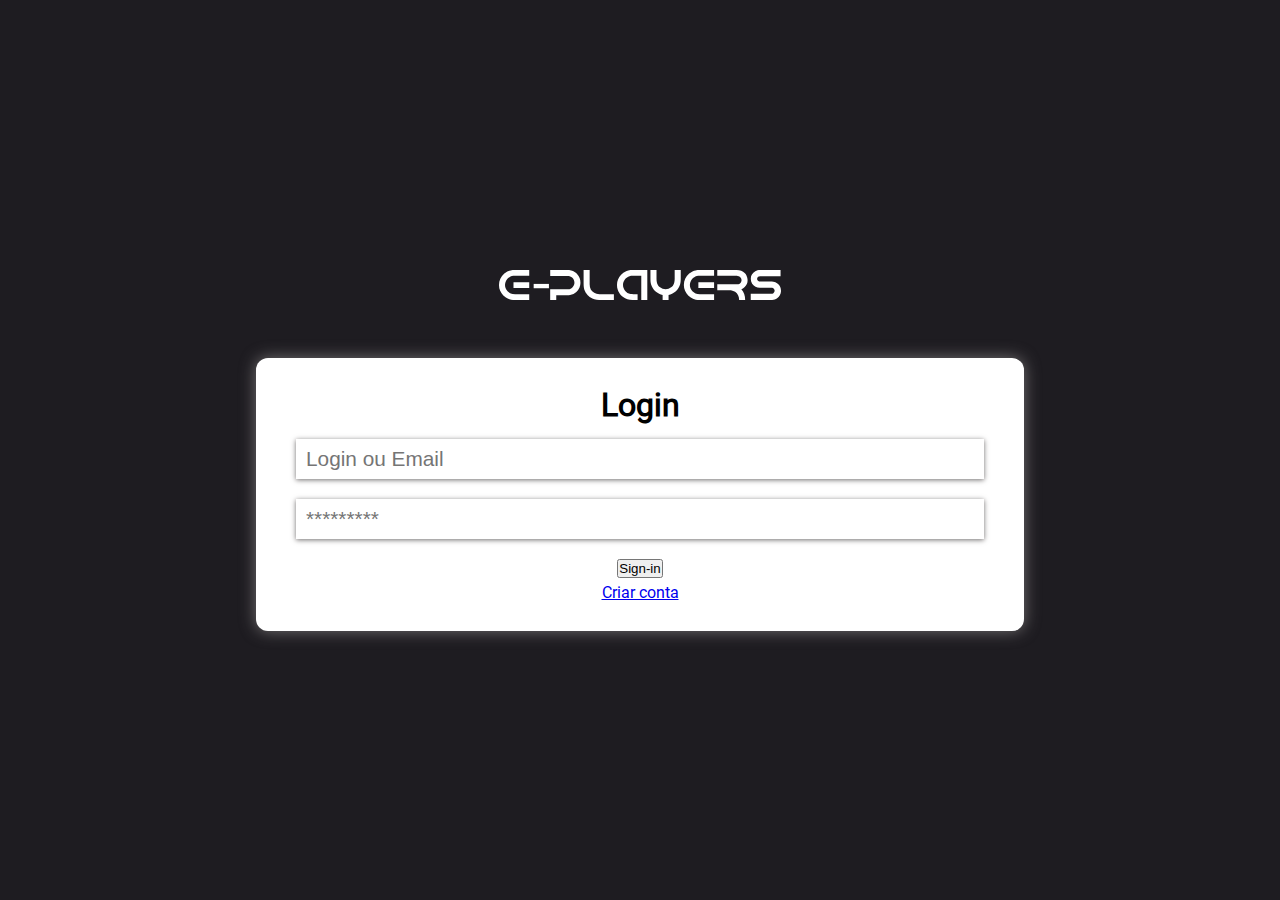
<file: index.html>
<!DOCTYPE html>
<html lang="pt-BR">

<head>
    <meta charset="UTF-8">
    <meta http-equiv="X-UA-Compatible" content="IE=edge">
    <meta name="viewport" content="width=device-width, initial-scale=1.0">
    <title>Login</title>
    <link href="https://cdn.jsdelivr.net/npm/bootstrap@5.1.3/dist/css/bootstrap.min.css" rel="stylesheet"
        integrity="sha384-1BmE4kWBq78iYhFldvKuhfTAU6auU8tT94WrHftjDbrCEXSU1oBoqyl2QvZ6jIW3" crossorigin="anonymous">
    <link rel="stylesheet" href="css/style.css"> 
</head>

<body>


    <h1>
        <img class="logotipo" src="img/logo.svg" alt="logo tipo" title="E-Players">
    </h1>



    <form action="" class="frm-login">


        <h1>Login</h1>

        <input class="input-field" type="text" id="usuario" placeholder="Login ou Email" required>
        <input class="input-field" type="password" id="senha" placeholder="*********" required>

        <div class="linha">
            <button ype="button"  id="sign-in" class="btn btn-primary ">Sign-in </button>


         <!-- <button class="botao" id="sign-in" type="button">Sign in</button> -->
            
          <!--   <button class="botao" type="button">Sign out</button> -->

        </div>

        <div class="texto">  
            <a href="#" onclick="alert('Não é possivel criar sua conta.')">Criar conta</a>
            


        </div>


    </form>

    <script src="https://cdnjs.cloudflare.com/ajax/libs/jquery/3.6.0/jquery.min.js"></script>
    <script src="./js/login.js"></script>






</body>

</html>
</file>
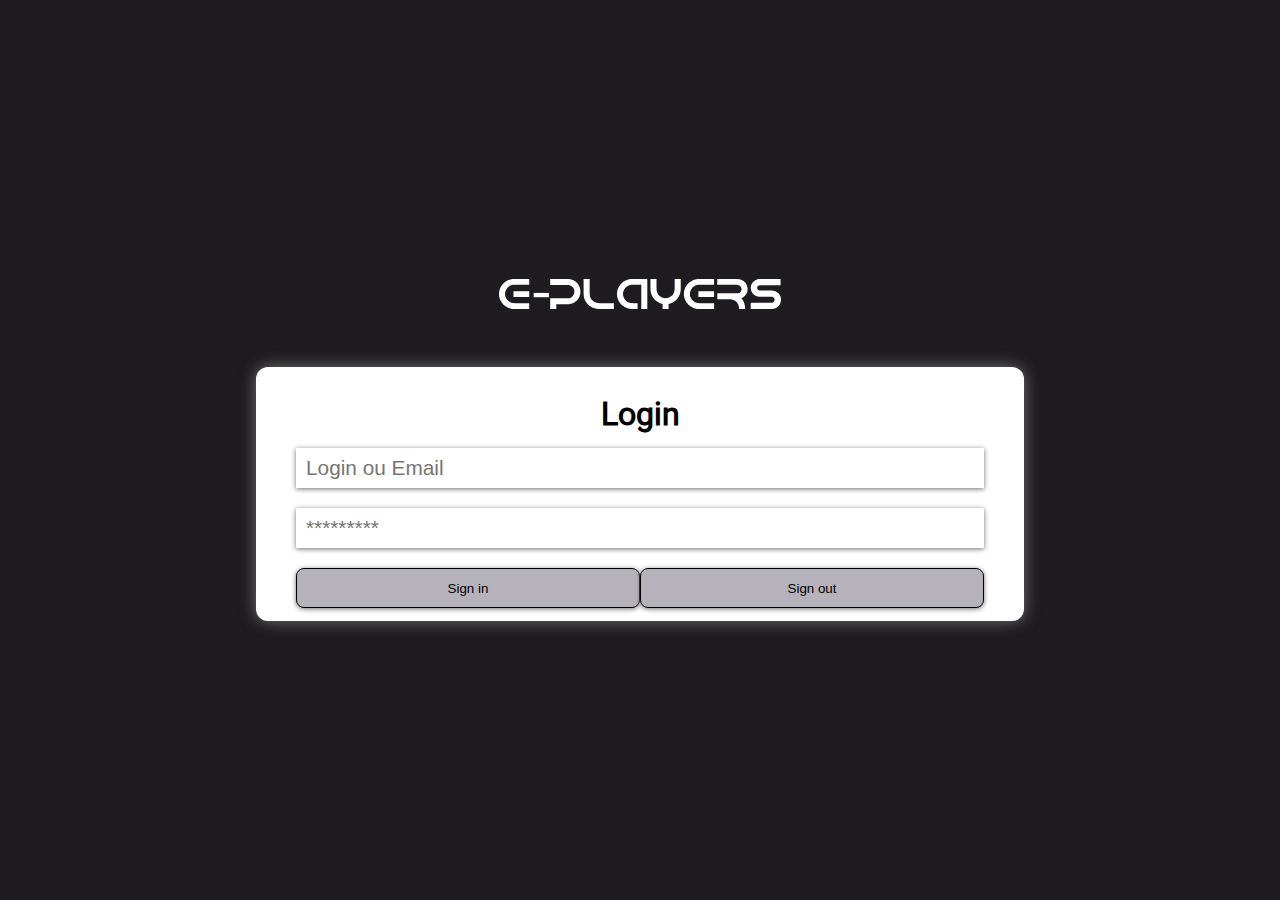
<file: login.html>
<!DOCTYPE html>
<html lang="pt-BR">

<head>
    <meta charset="UTF-8">
    <meta http-equiv="X-UA-Compatible" content="IE=edge">
    <meta name="viewport" content="width=device-width, initial-scale=1.0">
    <title>Login</title>
    <link rel="stylesheet" href="css/style.css"> 
</head>

<body>


    <h1>
        <img class="logotipo" src="img/logo.svg" alt="logo tipo" title="E-Players">
    </h1>



    <form action="" class="frm-login">


        <h1>Login</h1>

        <input class="input-field" type="text" id="usuario" placeholder="Login ou Email" required>
        <input class="input-field" type="password" id="senha" placeholder="*********" required>

        <div class="linha">
            <button class="botao" id="sign-in" type="button">Sign in</button>
            <button class="botao" type="button">Sign out</button>

        </div>


    </form>

    <script src="https://cdnjs.cloudflare.com/ajax/libs/jquery/3.6.0/jquery.min.js"></script>
    <script src="./js/login.js"></script>






</body>

</html>
</file>
<file: css/style.css>
/*IMPORTANDO FONT*/
@font-face {
    font-family: "Roboto-Regular";
    src: url(../fonts/Roboto/Roboto-Regular.ttf);
}

@font-face {
    font-family: "Roboto-Medium";
    src: url(../fonts/Roboto/Roboto-Medium.ttf);
}

@font-face {
    font-family: "TitilliumWeb";
    src: url(../fonts/Titillium_Web/TitilliumWeb-SemiBold.ttf);
}

/* RETIRANDO AS MARGINS E BORDA DO NAVEGADOR*/
* {
    margin: 0;
    padding: 0;
    box-sizing: border-box;
}

/*  RESET NAVEGADOR*/

body {
    display: flex;
    flex-direction: column;
    justify-content: center;
    align-items: center;
    font-size: 16px;
    height: 100vh;
    font-family: "Roboto-Regular";
    background-color: #1E1C21;
    color: white;
    padding: 20px;
    /* height: 100vw; */
}

.frm-login {
    width: 80vw;
    max-width: 900px;
    height: auto;
    padding: 10px;
    margin: 0 auto;
    padding: 10px 30px;
    margin-top: 50px;
    background-color: white;
    border-radius: 12px;
    box-shadow: 0 0 1em #747172;

}

.frm-login h1{
    display: flex;
    justify-content: center;
    padding: 15px 8px;
    color: black;
    


}

.input-field {
    width: 100%;
    height: 40px;
    margin-bottom: 20px;
    padding: 5px 10px;
    /* border-radius: 5px; */
    border: none;
    background-color: transparent;
    outline: none;
    font-size: 1.3rem;
    box-shadow: 0px 1px 5px #726f6f;


}

.input-field:focus {
    border-bottom: 1px solid #ca1e1e;

}


.linha {
    display: flex;
    justify-content: center;

}

.botao {
    width: 100%;
    height: 40px;
    background-color: #b5b2bb;
    border-radius: 8px;
    box-shadow: 0px 1px 5px #726f6f;
    border: 0.001rem solid black;
    cursor: pointer


}



.texto{
    display: flex;
    justify-content: center;
    width: 100%;
    height: 40px;
    padding: 5px 10px;
    color: black;
    text-decoration: none;
   



}


/* Midia Tablets */
@media screen and (min-width: 768px) {
    .frm-login {
        width: 60vw;
        height: auto;
        padding: 13px 40px;
    }


    .botao {
        width: 100%;}

    .input-field {
        font-size: 1.3rem;


    }


}
</file>
